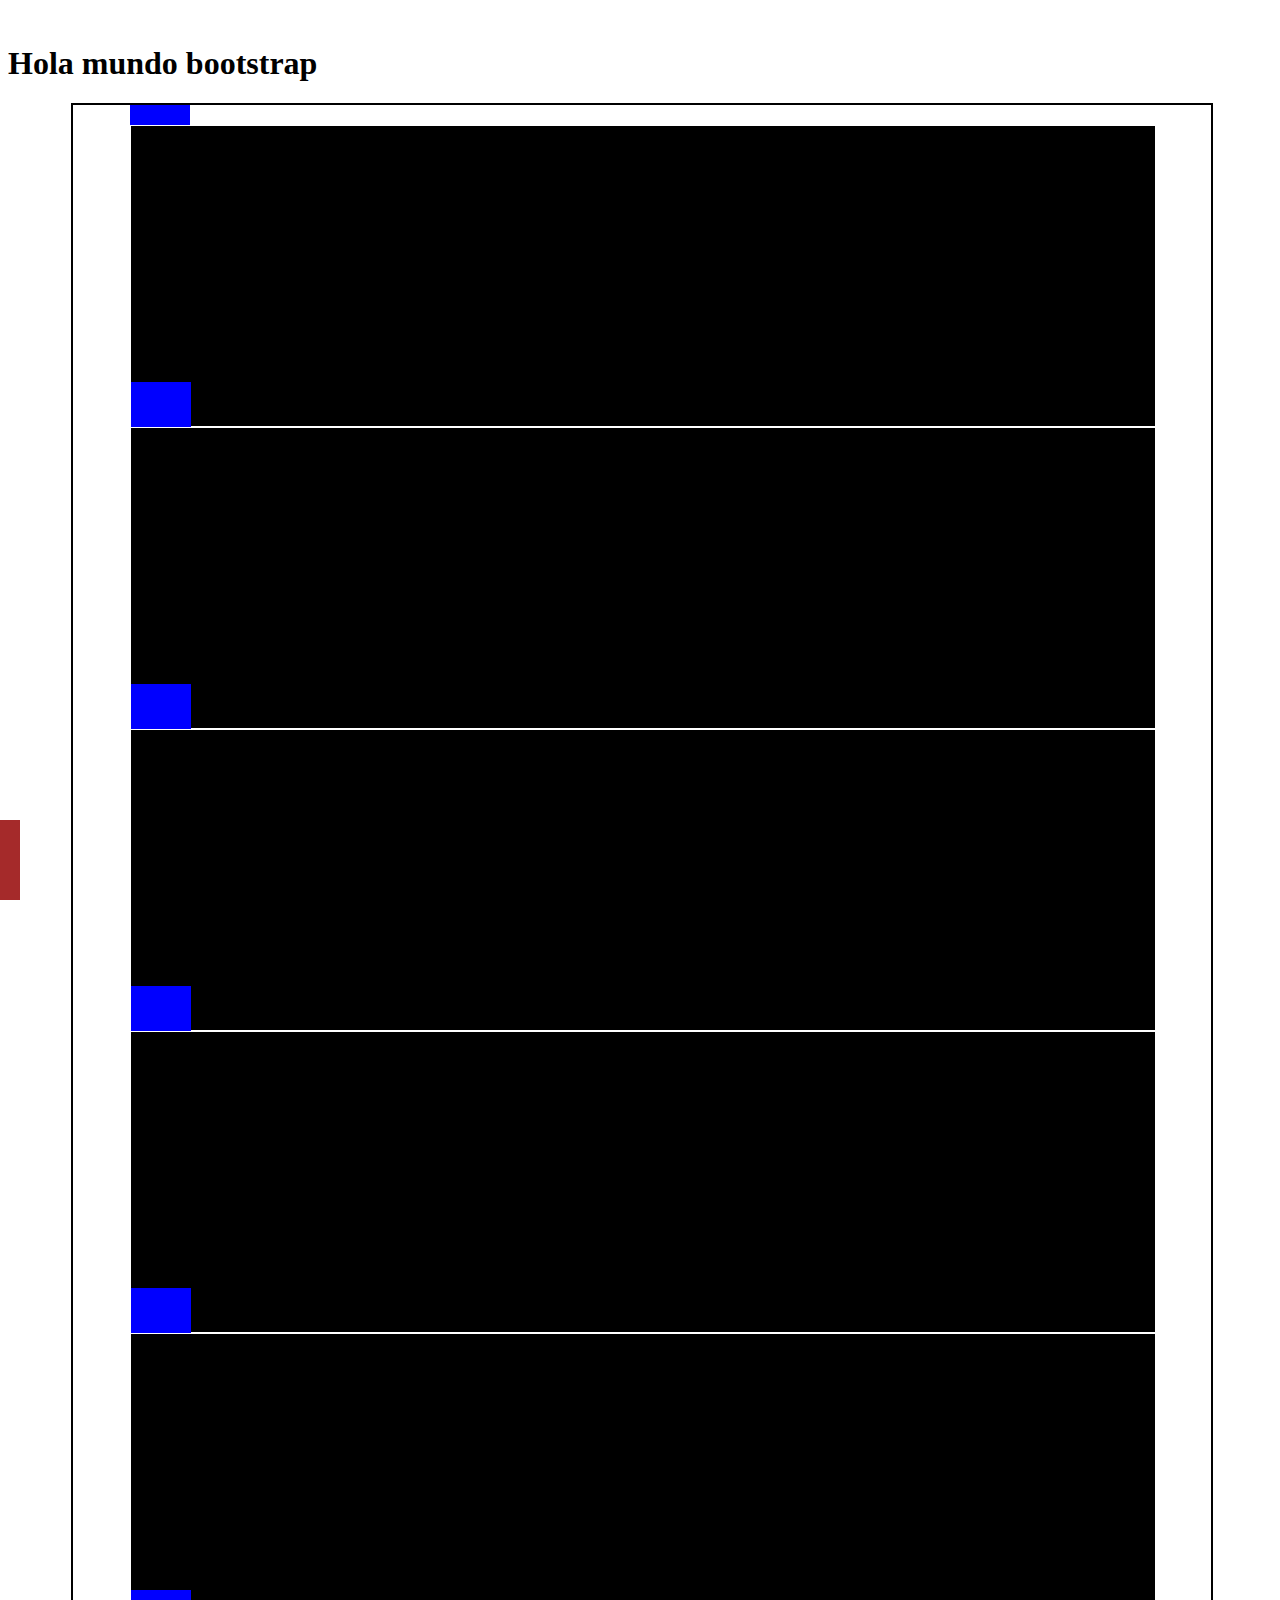
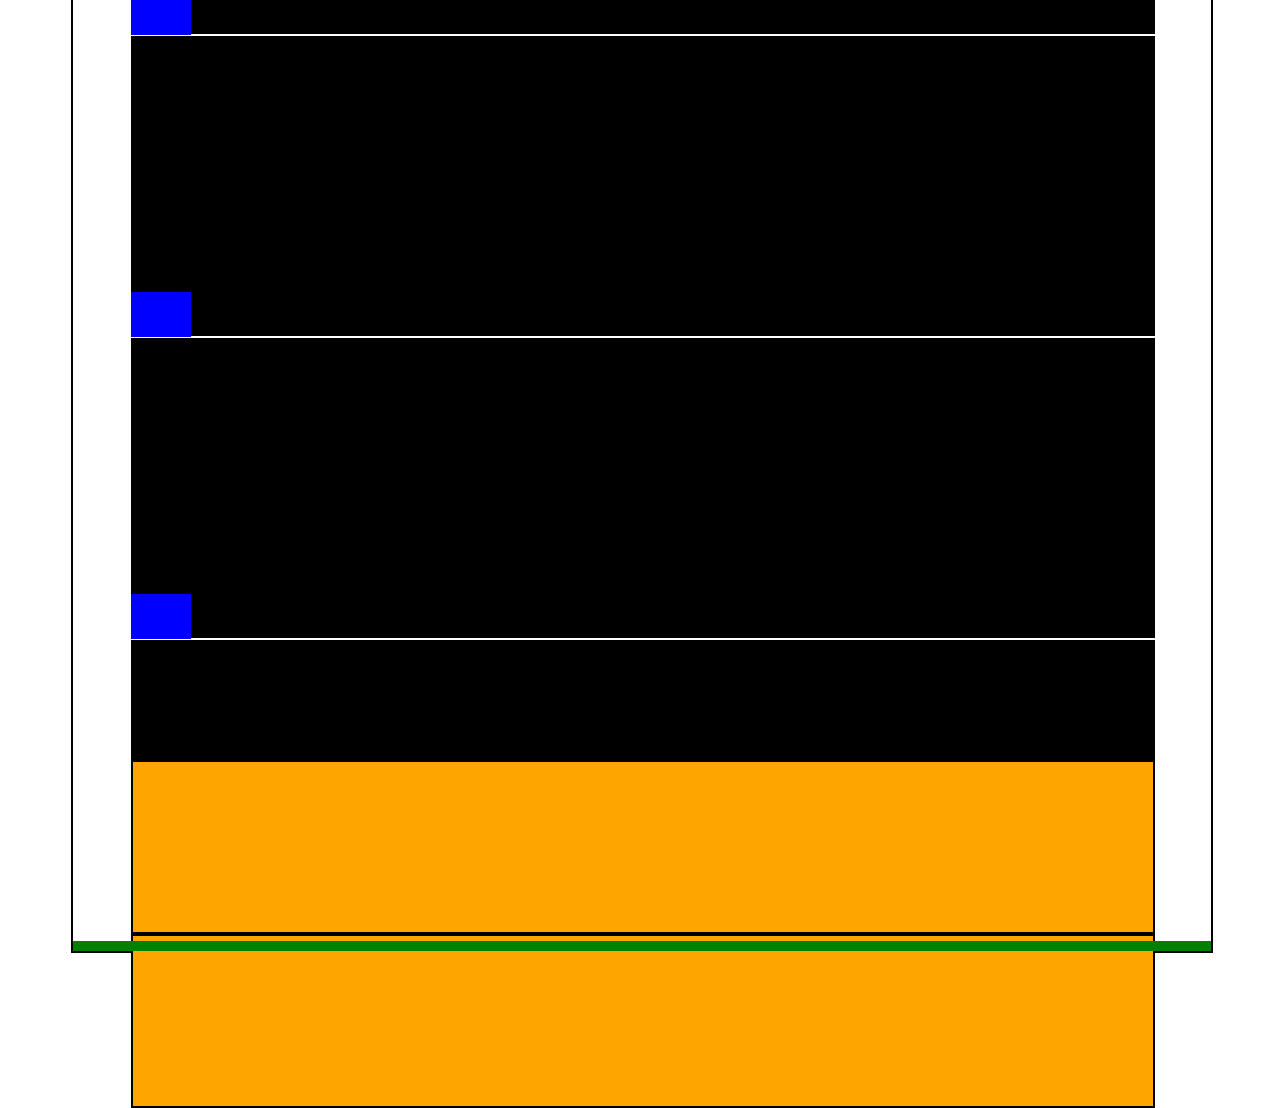
<file: index.html>
<!DOCTYPE html>
<html lang="en">
<head>
	<meta charset="UTF-8">
	<title>Ejercicios bootstrap</title>
	<link href="https://maxcdn.bootstrapcdn.com/bootstrap/3.3.6/css/bootstrap.min.css" rel="stylesheet" integrity="sha384-1q8mTJOASx8j1Au+a5WDVnPi2lkFfwwEAa8hDDdjZlpLegxhjVME1fgjWPGmkzs7" crossorigin="anonymous">
	<link rel="stylesheet" type="text/css" href="css/style.css">
</head>
<body>
	<div class="jumbotron">
		<h1>Hola mundo bootstrap</h1>
	</div>
	<div class="container" id="contenedor1">
		<div class="container" id="contenedor4">
			<div class="aire"></div>
		</div>
		<div class="container" id="contenedor2">
			<div class="row">
				<div class="col-md-3 col-xs-12 ceroPadding">
					<div class="bloqueVen">
						<div class="marco">
							<div class="row">
								<div class="col-xs-2">
								</div>
								<div class="col-xs-3 ceroPadding">
									<div class="ventana"></div>
								</div>
								<div class="col-xs-2">
								</div>
								<div class="col-xs-3 ceroPadding">
									<div class="ventana"></div>
								</div>
								<div class="col-xs-2">
								</div>
							</div>
						</div>
						
						<div class="marco">
							<div class="row">
								<div class="col-xs-2">
								</div>
								<div class="col-xs-3 ceroPadding">
									<div class="ventana"></div>
								</div>
								<div class="col-xs-2">
								</div>
								<div class="col-xs-3 ceroPadding">
									<div class="ventana"></div>
								</div>
								<div class="col-xs-2">
								</div>
							</div>
						</div>
					</div>
				</div>
				<div class="col-md-3  col-xs-12 ceroPadding">
					<div class="bloqueVen">
						<div class="marco">
							<div class="row">
								<div class="col-xs-2">
								</div>
								<div class="col-xs-3 ceroPadding">
									<div class="ventana"></div>
								</div>
								<div class="col-xs-2">
								</div>
								<div class="col-xs-3 ceroPadding">
									<div class="ventana"></div>
								</div>
								<div class="col-xs-2">
								</div>
							</div>
						</div>
						
						<div class="marco">
							<div class="row">
								<div class="col-xs-2">
								</div>
								<div class="col-xs-3 ceroPadding">
									<div class="ventana"></div>
								</div>
								<div class="col-xs-2">
								</div>
								<div class="col-xs-3 ceroPadding">
									<div class="ventana"></div>
								</div>
								<div class="col-xs-2">
								</div>
							</div>
						</div>
					</div>
				</div>
				<div class="col-md-3 col-xs-12 ceroPadding">
					<div class="bloqueVen">
						<div class="marco">
							<div class="row">
								<div class="col-xs-2">
								</div>
								<div class="col-xs-3 ceroPadding">
									<div class="ventana"></div>
								</div>
								<div class="col-xs-2">
								</div>
								<div class="col-xs-3 ceroPadding">
									<div class="ventana"></div>
								</div>
								<div class="col-xs-2">
								</div>
							</div>
						</div>
						
						<div class="marco">
							<div class="row">
								<div class="col-xs-2">
								</div>
								<div class="col-xs-3 ceroPadding">
									<div class="ventana"></div>
								</div>
								<div class="col-xs-2">
								</div>
								<div class="col-xs-3 ceroPadding">
									<div class="ventana"></div>
								</div>
								<div class="col-xs-2">
								</div>
							</div>
						</div>
					</div>
				</div>
				<div class="col-md-3  col-xs-12 ceroPadding">
					<div class="bloqueVen">
						<div class="marco">
							<div class="row">
								<div class="col-xs-2">
								</div>
								<div class="col-xs-3 ceroPadding">
									<div class="ventana"></div>
								</div>
								<div class="col-xs-2">
								</div>
								<div class="col-xs-3 ceroPadding">
									<div class="ventana"></div>
								</div>
								<div class="col-xs-2">
								</div>
							</div>
						</div>
						
						<div class="marco">
							<div class="row">
								<div class="col-xs-2">
								</div>
								<div class="col-xs-3 ceroPadding">
									<div class="ventana"></div>
								</div>
								<div class="col-xs-2">
								</div>
								<div class="col-xs-3 ceroPadding">
									<div class="ventana"></div>
								</div>
								<div class="col-xs-2">
								</div>
							</div>
						</div>
					</div>
				</div>
			</div>
		</div>
		
		<div class="container" id="contenedor2">
			<div class="row">
				<div class="col-md-3 ceroPadding">
					<div class="bloqueVen">
						<div class="marco">
							<div class="row">
								<div class="col-xs-2">
								</div>
								<div class="col-xs-3 ceroPadding">
									<div class="ventana"></div>
								</div>
								<div class="col-xs-2">
								</div>
								<div class="col-xs-3 ceroPadding">
									<div class="ventana"></div>
								</div>
								<div class="col-xs-2">
								</div>
							</div>
						</div>
						
						<div class="marco">
							<div class="row">
								<div class="col-xs-2">
								</div>
								<div class="col-xs-3 ceroPadding">
									<div class="ventana"></div>
								</div>
								<div class="col-xs-2">
								</div>
								<div class="col-xs-3 ceroPadding">
									<div class="ventana"></div>
								</div>
								<div class="col-xs-2">
								</div>
							</div>
						</div>
					</div>
				</div>
				<div class="col-md-3 ceroPadding">
					<div class="bloqueVen">
						<div class="marco">
							<div class="row">
								<div class="col-xs-2">
								</div>
								<div class="col-xs-3 ceroPadding">
									<div class="ventana"></div>
								</div>
								<div class="col-xs-2">
								</div>
								<div class="col-xs-3 ceroPadding">
									<div class="ventana"></div>
								</div>
								<div class="col-xs-2">
								</div>
							</div>
						</div>
						
						<div class="marco">
							<div class="row">
								<div class="col-xs-2">
								</div>
								<div class="col-xs-3 ceroPadding">
									<div class="ventana"></div>
								</div>
								<div class="col-xs-2">
								</div>
								<div class="col-xs-3 ceroPadding">
									<div class="ventana"></div>
								</div>
								<div class="col-xs-2">
								</div>
							</div>
						</div>
					</div>
				</div>
				<div class="col-md-3 ceroPadding">
					<div class="bloqueVen">
						<div class="marco">
							<div class="row">
								<div class="col-xs-2">
								</div>
								<div class="col-xs-3 ceroPadding">
									<div class="ventana"></div>
								</div>
								<div class="col-xs-2">
								</div>
								<div class="col-xs-3 ceroPadding">
									<div class="ventana"></div>
								</div>
								<div class="col-xs-2">
								</div>
							</div>
						</div>
						
						<div class="marco">
							<div class="row">
								<div class="col-xs-2">
								</div>
								<div class="col-xs-3 ceroPadding">
									<div class="ventana"></div>
								</div>
								<div class="col-xs-2">
								</div>
								<div class="col-xs-3 ceroPadding">
									<div class="ventana"></div>
								</div>
								<div class="col-xs-2">
								</div>
							</div>
						</div>
					</div>
				</div>
				<div class="col-md-3 ceroPadding">
					<div class="bloqueVen">
							<div class="marcoPuerta">
								<div class="row">
									<div class="col-xs-2 ceroPadding">
									</div>
									<div class="col-xs-4 ceroPadding">
										<div class="puerta"></div>
									</div>
									<div class="col-xs-4 ceroPadding">
										<div class="puerta"></div>
									</div>
									<div class="col-xs-2 ceroPadding">
									</div>
								</div>
							</div>
					</div>
				</div>
			</div>
		</div>
		<div class="arbol"></div>
		<div class="container" id="contenedor3">			
			<div class="pasto"></div>
		</div>



	</div>

	

	
</body>
</html>
</file>
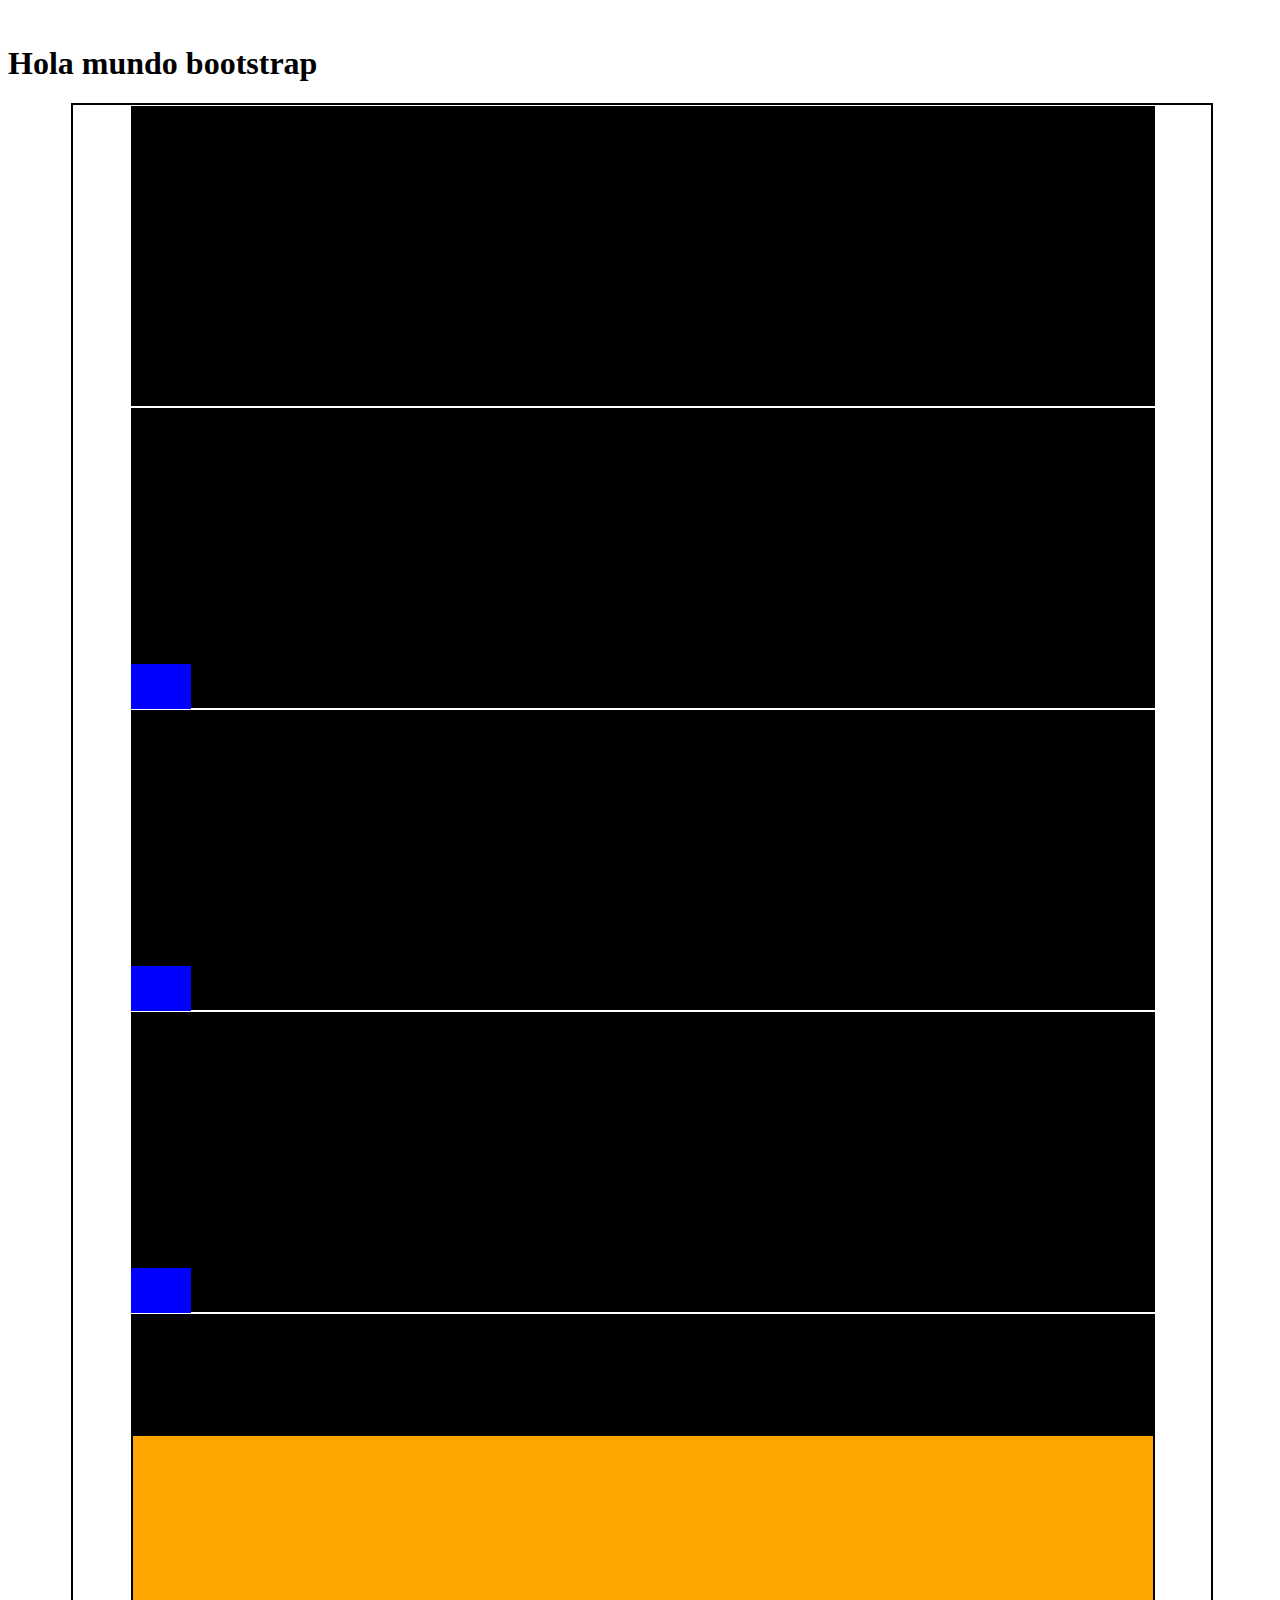
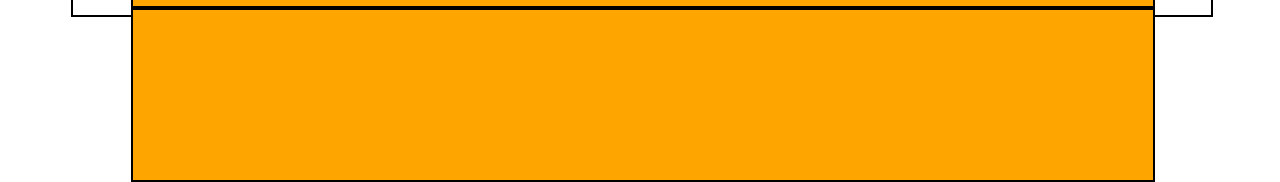
<file: index2.html>
<!DOCTYPE html>
<html lang="en">
<head>
	<meta charset="UTF-8">
	<title>Ejercicios bootstrap</title>
	<link href="https://maxcdn.bootstrapcdn.com/bootstrap/3.3.6/css/bootstrap.min.css" rel="stylesheet" integrity="sha384-1q8mTJOASx8j1Au+a5WDVnPi2lkFfwwEAa8hDDdjZlpLegxhjVME1fgjWPGmkzs7" crossorigin="anonymous">
	<link rel="stylesheet" type="text/css" href="css/style.css">
</head>
<body>
	<div class="jumbotron">
		<h1>Hola mundo bootstrap</h1>
	</div>
	<div class="container" id="contenedor1">
		<div class="container" id="contenedor2">
			<div class="row">
				<div class="col-md-3 ceroPadding">
					<div class="bloqueVen">
						<div class="ventana1"></div>
						<div class="ventana2"></div>
						<div class="ventana3"></div>
						<div class="ventana4"></div>						
					</div>
				</div>
				<div class="col-md-3 ceroPadding">
					
				</div>
				<div class="col-md-3 ceroPadding">
					
				</div>
				<div class="col-md-3 ceroPadding">
					
				</div>
			</div>
		</div>
		
		<div class="container" id="contenedor2">
			<div class="row">
				<div class="col-md-3 ceroPadding">
					<div class="bloqueVen">
						<div class="marco">
							<div class="row">
								<div class="col-md-2">
								</div>
								<div class="col-md-3 ceroPadding">
									<div class="ventana"></div>
								</div>
								<div class="col-md-2">
								</div>
								<div class="col-md-3 ceroPadding">
									<div class="ventana"></div>
								</div>
								<div class="col-md-2">
								</div>
							</div>
						</div>
						
						<div class="marco">
							<div class="row">
								<div class="col-md-2">
								</div>
								<div class="col-md-3 ceroPadding">
									<div class="ventana"></div>
								</div>
								<div class="col-md-2">
								</div>
								<div class="col-md-3 ceroPadding">
									<div class="ventana"></div>
								</div>
								<div class="col-md-2">
								</div>
							</div>
						</div>
					</div>
				</div>
				<div class="col-md-3 ceroPadding">
					<div class="bloqueVen">
						<div class="marco">
							<div class="row">
								<div class="col-md-2">
								</div>
								<div class="col-md-3 ceroPadding">
									<div class="ventana"></div>
								</div>
								<div class="col-md-2">
								</div>
								<div class="col-md-3 ceroPadding">
									<div class="ventana"></div>
								</div>
								<div class="col-md-2">
								</div>
							</div>
						</div>
						
						<div class="marco">
							<div class="row">
								<div class="col-md-2">
								</div>
								<div class="col-md-3 ceroPadding">
									<div class="ventana"></div>
								</div>
								<div class="col-md-2">
								</div>
								<div class="col-md-3 ceroPadding">
									<div class="ventana"></div>
								</div>
								<div class="col-md-2">
								</div>
							</div>
						</div>
					</div>
				</div>
				<div class="col-md-3 ceroPadding">
					<div class="bloqueVen">
						<div class="marco">
							<div class="row">
								<div class="col-md-2">
								</div>
								<div class="col-md-3 ceroPadding">
									<div class="ventana"></div>
								</div>
								<div class="col-md-2">
								</div>
								<div class="col-md-3 ceroPadding">
									<div class="ventana"></div>
								</div>
								<div class="col-md-2">
								</div>
							</div>
						</div>
						
						<div class="marco">
							<div class="row">
								<div class="col-md-2">
								</div>
								<div class="col-md-3 ceroPadding">
									<div class="ventana"></div>
								</div>
								<div class="col-md-2">
								</div>
								<div class="col-md-3 ceroPadding">
									<div class="ventana"></div>
								</div>
								<div class="col-md-2">
								</div>
							</div>
						</div>
					</div>
				</div>
				<div class="col-md-3 ceroPadding">
					<div class="bloqueVen">
							<div class="marcoPuerta">
								<div class="row">
									<div class="col-md-2 ceroPadding">
									</div>
									<div class="col-md-4 ceroPadding">
										<div class="puerta"></div>
									</div>
									<div class="col-md-4 ceroPadding">
										<div class="puerta"></div>
									</div>
									<div class="col-md-2 ceroPadding">
									</div>
								</div>
							</div>
					</div>
				</div>
			</div>
		</div>
		



	</div>

	

	
</body>
</html>
</file>
<file: css/style.css>
body{
	margin-top: 5vh;
}

.row{
	margin-left: 0%;
	margin-right: 0%;
}

.ceroPadding{
	padding-left: 0%;
	padding-right: 0%;
}

.bloqueVen{
	background-color: black;
	width: 100%;
	height: 300px;
	border: 1px solid white;

}

.ventana{
	background-color: blue;
	width: 60px;
	height: 60px;



}


.marco{
	padding-top: 25%;
}

.marcoPuerta{
	padding-top: 120px;
}

.puerta{
	background-color: orange;
	height: 170px;
	border: 2px solid black;
}

.pasto{
	background-color: green;
	width: 100%;
	height: 10px;
}

.aire{
	background-color: blue;
	width: 60px;
	height: 20px;
}

.arbol{
	background-color: brown;
	width: 20px;
	height: 80px;
	position: absolute;
	bottom: 0px;
	left: 0px;
}

#contenedor1{
	margin-left: 5%;
	margin-right: 5%;
	width: 90%;
	border: 2px solid black;
}

#contenedor2{
	margin-left: 5%;
	margin-right: 5%;
	width: 90%;
}

#contenedor3{
	width: 100%;
}

#contenedor4{
	margin-left: 5%;
	margin-right: 5%;
	width: 90%;
}
</file>
